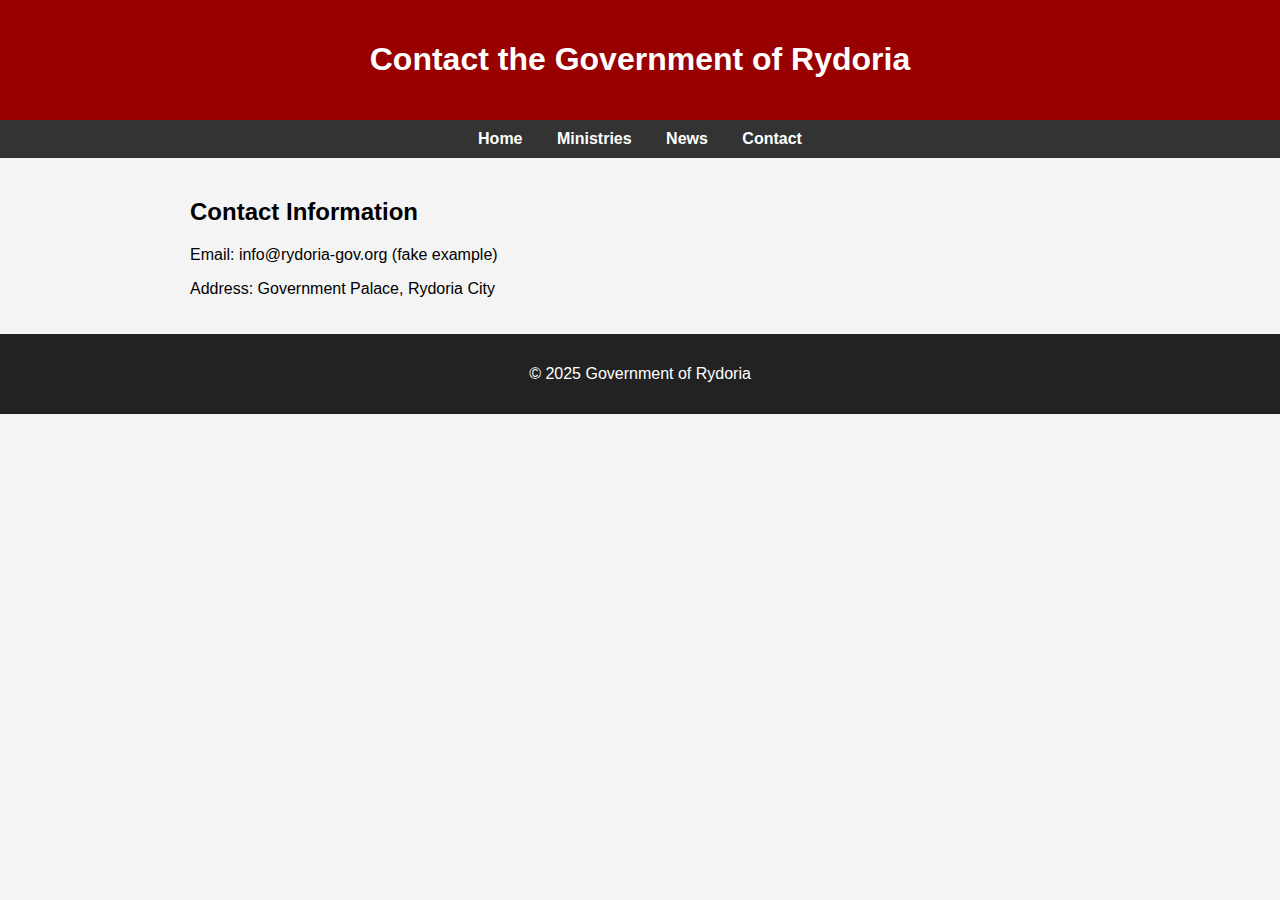
<file: contact.html>
<!DOCTYPE html>
<html lang="en">
<head>
  <meta charset="UTF-8">
  <title>Contact - Rydoria</title>
  <link rel="stylesheet" href="style.css">
</head>
<body>
  <header><h1>Contact the Government of Rydoria</h1></header>
  <nav>
    <a href="index.html">Home</a>
    <a href="ministries.html">Ministries</a>
    <a href="news.html">News</a>
    <a href="contact.html">Contact</a>
  </nav>
  <main>
    <h2>Contact Information</h2>
    <p>Email: info@rydoria-gov.org (fake example)</p>
    <p>Address: Government Palace, Rydoria City</p>
  </main>
  <footer>
    <p>© 2025 Government of Rydoria</p>
  </footer>
</body>
</html>
</file>
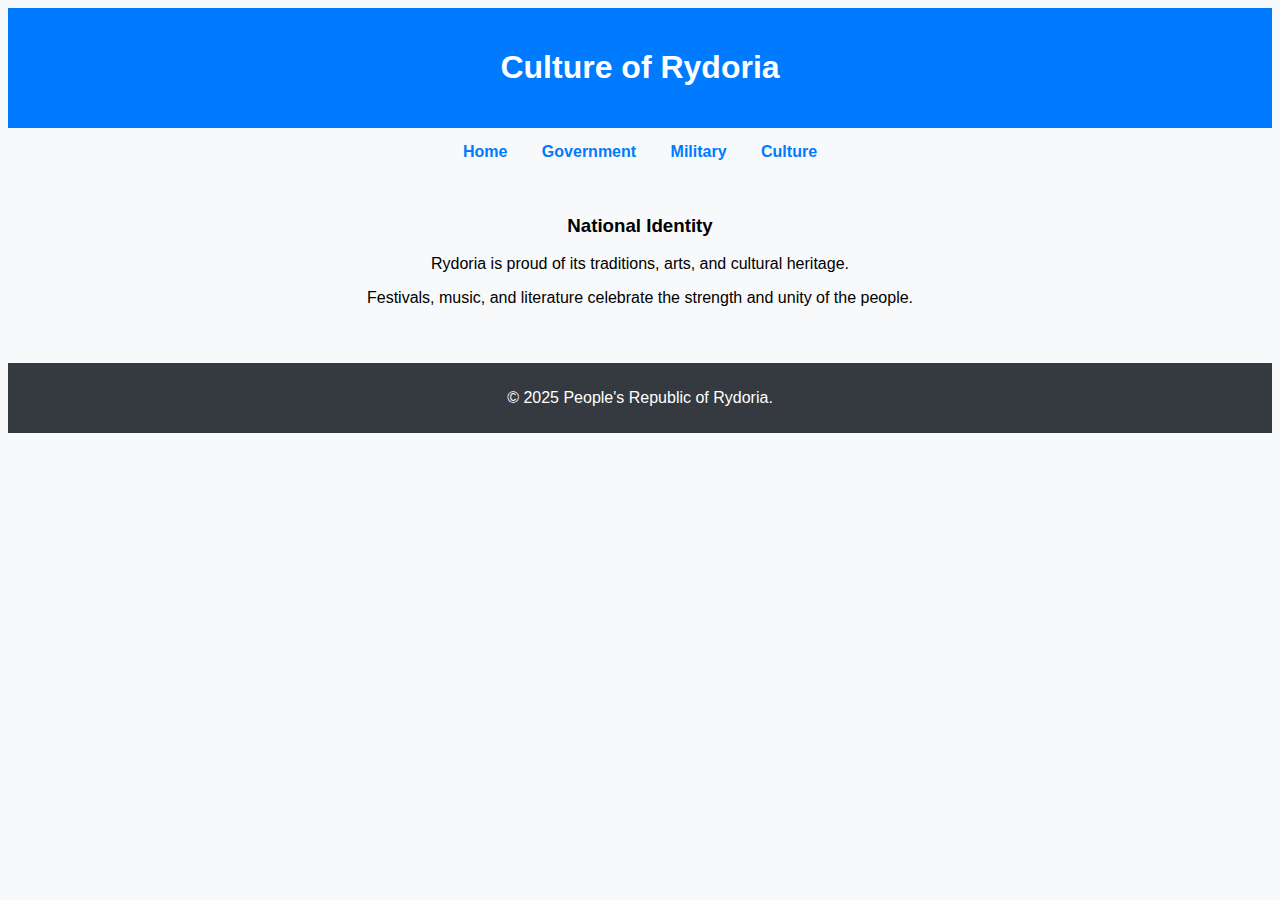
<file: culture.html>
<!DOCTYPE html>
<html lang="en">
<head>
    <meta charset="UTF-8">
    <meta name="viewport" content="width=device-width, initial-scale=1.0">
    <title>Culture of Rydoria</title>
    <style>
        body { font-family: Arial, sans-serif; background-color: #f8f9fa; text-align: center; }
        header { background-color: #007bff; color: white; padding: 20px; }
        nav { margin: 15px; }
        nav a { margin: 0 15px; text-decoration: none; color: #007bff; font-weight: bold; }
        nav a:hover { text-decoration: underline; }
        main { padding: 20px; }
        footer { background-color: #343a40; color: white; padding: 10px; margin-top: 20px; }
    </style>
</head>
<body>
    <header>
        <h1>Culture of Rydoria</h1>
    </header>
    <nav>
        <a href="index.html">Home</a>
        <a href="government.html">Government</a>
        <a href="military.html">Military</a>
        <a href="culture.html">Culture</a>
    </nav>
    <main>
        <h3>National Identity</h3>
        <p>Rydoria is proud of its traditions, arts, and cultural heritage.</p>
        <p>Festivals, music, and literature celebrate the strength and unity of the people.</p>
    </main>
    <footer>
        <p>&copy; 2025 People's Republic of Rydoria.</p>
    </footer>
</body>
</html>
</file>
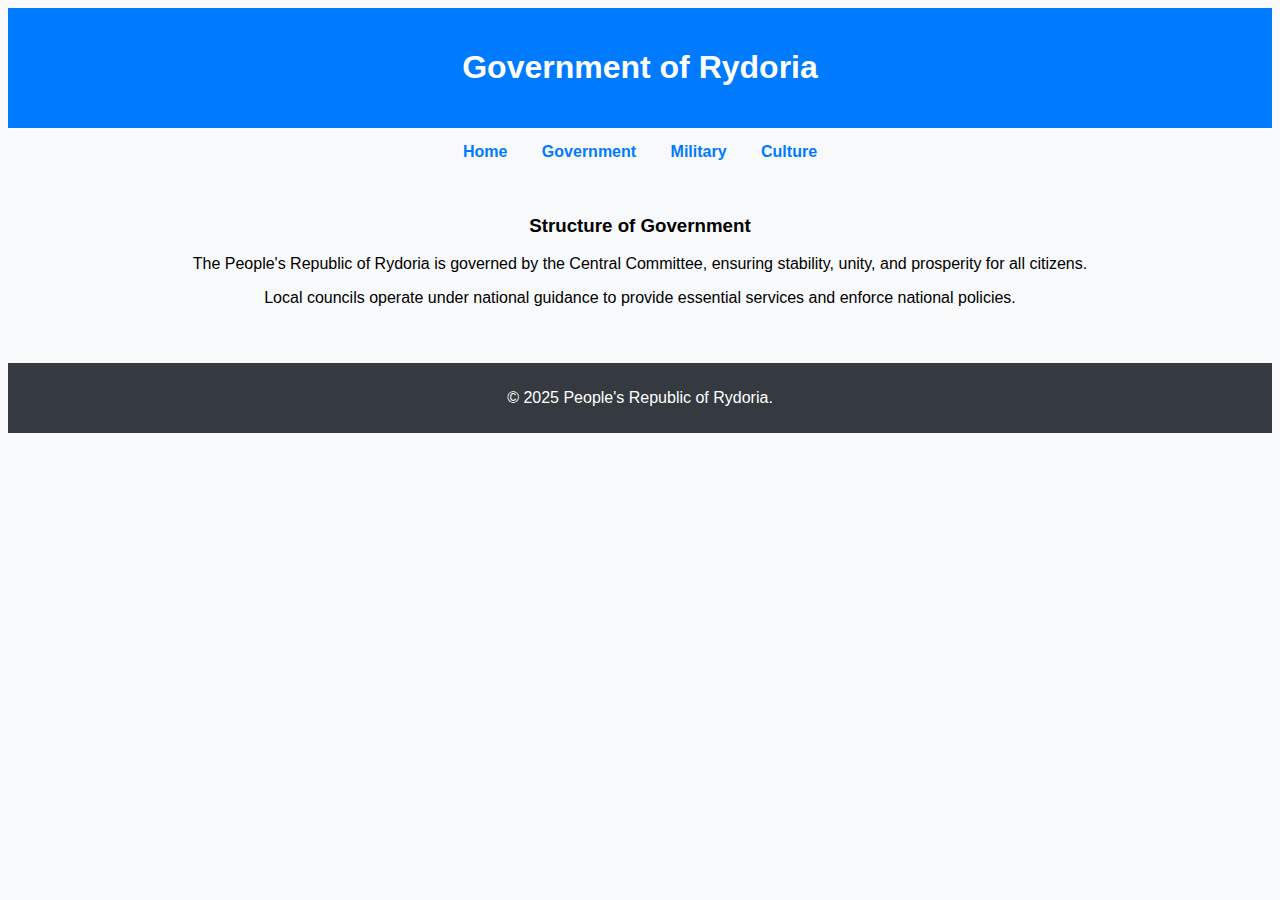
<file: government.html>
<!DOCTYPE html>
<html lang="en">
<head>
    <meta charset="UTF-8">
    <meta name="viewport" content="width=device-width, initial-scale=1.0">
    <title>Government of Rydoria</title>
    <style>
        body { font-family: Arial, sans-serif; background-color: #f8f9fa; text-align: center; }
        header { background-color: #007bff; color: white; padding: 20px; }
        nav { margin: 15px; }
        nav a { margin: 0 15px; text-decoration: none; color: #007bff; font-weight: bold; }
        nav a:hover { text-decoration: underline; }
        main { padding: 20px; }
        footer { background-color: #343a40; color: white; padding: 10px; margin-top: 20px; }
    </style>
</head>
<body>
    <header>
        <h1>Government of Rydoria</h1>
    </header>
    <nav>
        <a href="index.html">Home</a>
        <a href="government.html">Government</a>
        <a href="military.html">Military</a>
        <a href="culture.html">Culture</a>
    </nav>
    <main>
        <h3>Structure of Government</h3>
        <p>The People's Republic of Rydoria is governed by the Central Committee, ensuring stability, unity, and prosperity for all citizens.</p>
        <p>Local councils operate under national guidance to provide essential services and enforce national policies.</p>
    </main>
    <footer>
        <p>&copy; 2025 People's Republic of Rydoria.</p>
    </footer>
</body>
</html>
</file>
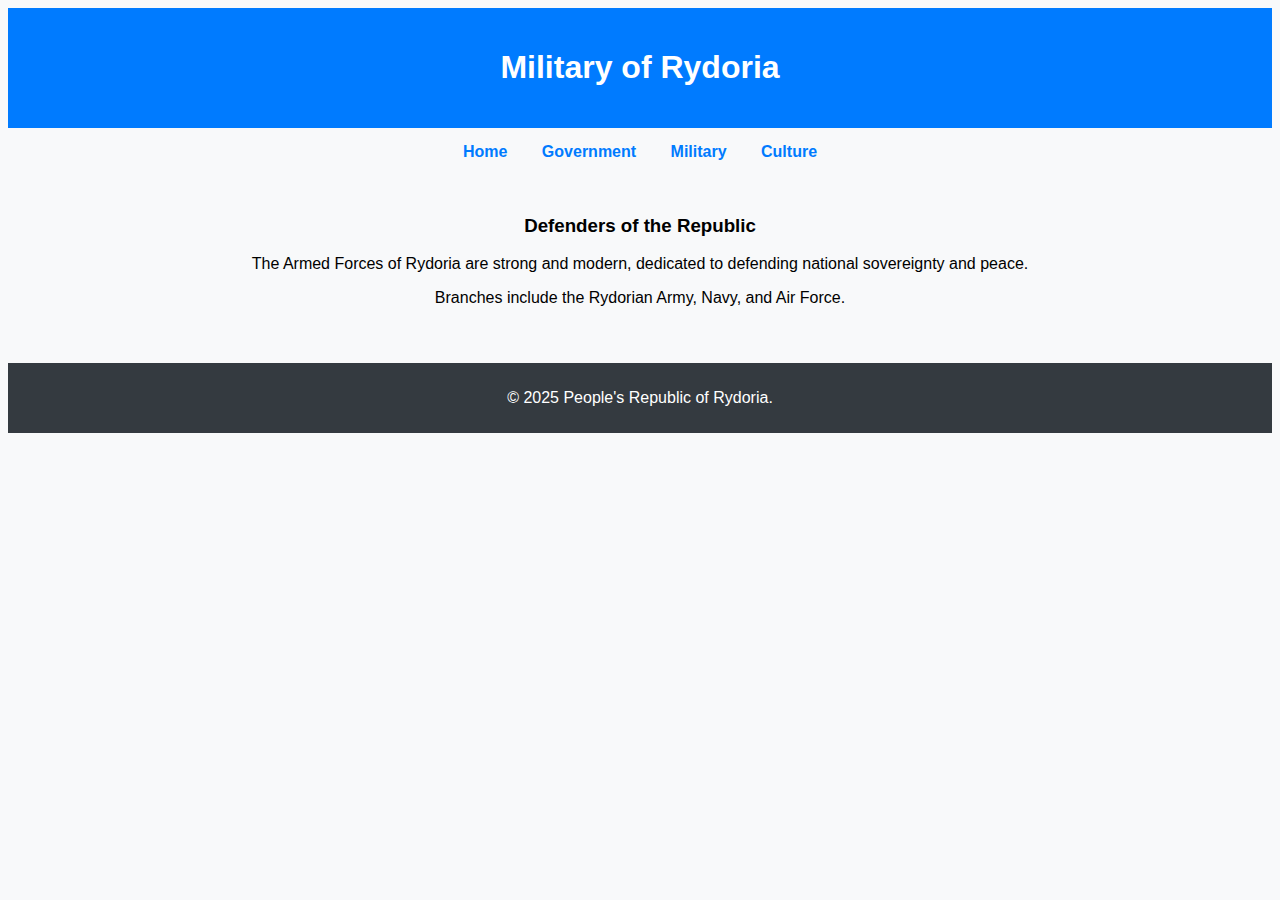
<file: military.html>
<!DOCTYPE html>
<html lang="en">
<head>
    <meta charset="UTF-8">
    <meta name="viewport" content="width=device-width, initial-scale=1.0">
    <title>Military of Rydoria</title>
    <style>
        body { font-family: Arial, sans-serif; background-color: #f8f9fa; text-align: center; }
        header { background-color: #007bff; color: white; padding: 20px; }
        nav { margin: 15px; }
        nav a { margin: 0 15px; text-decoration: none; color: #007bff; font-weight: bold; }
        nav a:hover { text-decoration: underline; }
        main { padding: 20px; }
        footer { background-color: #343a40; color: white; padding: 10px; margin-top: 20px; }
    </style>
</head>
<body>
    <header>
        <h1>Military of Rydoria</h1>
    </header>
    <nav>
        <a href="index.html">Home</a>
        <a href="government.html">Government</a>
        <a href="military.html">Military</a>
        <a href="culture.html">Culture</a>
    </nav>
    <main>
        <h3>Defenders of the Republic</h3>
        <p>The Armed Forces of Rydoria are strong and modern, dedicated to defending national sovereignty and peace.</p>
        <p>Branches include the Rydorian Army, Navy, and Air Force.</p>
    </main>
    <footer>
        <p>&copy; 2025 People's Republic of Rydoria.</p>
    </footer>
</body>
</html>
</file>
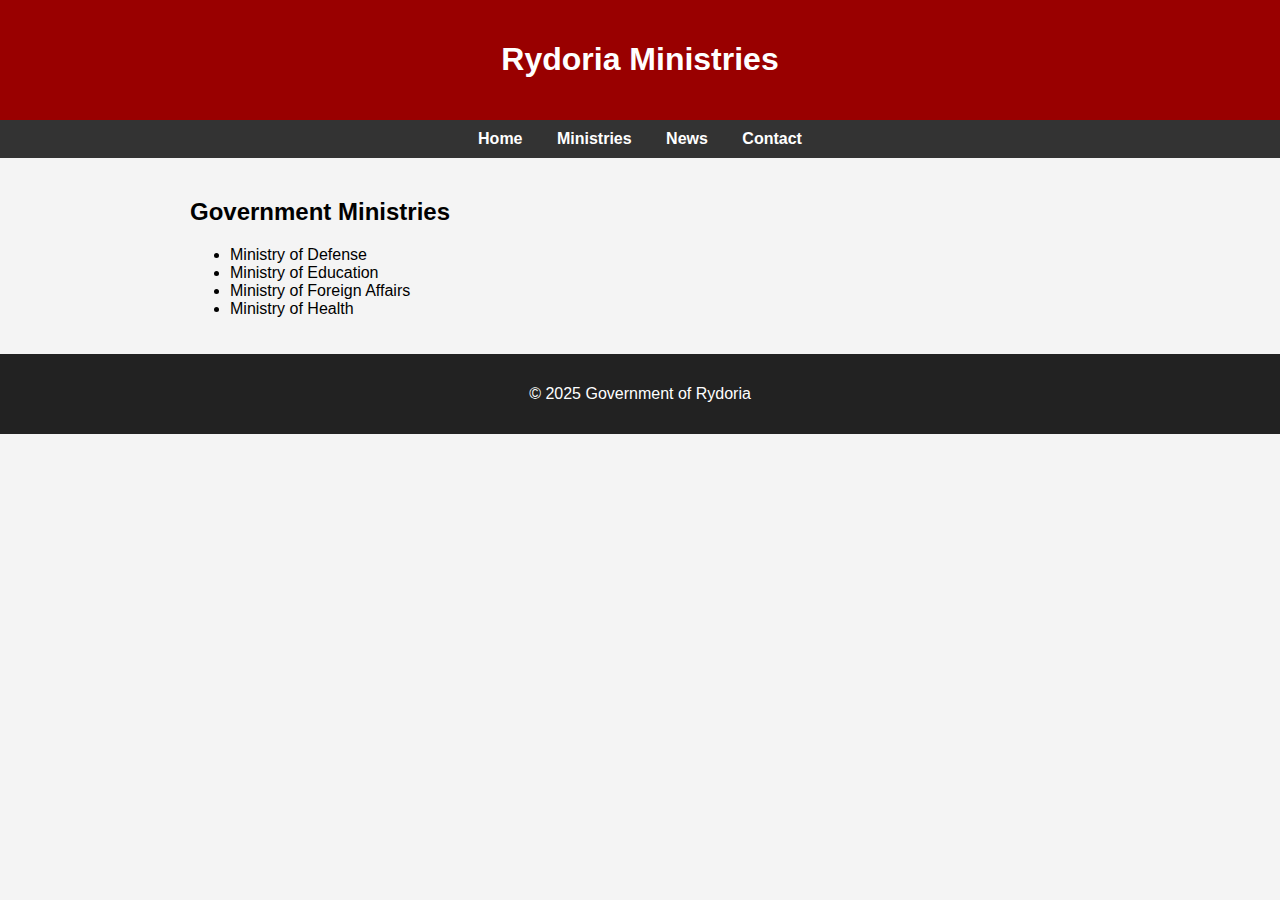
<file: ministries.html>
<!DOCTYPE html>
<html lang="en">
<head>
  <meta charset="UTF-8">
  <title>Ministries - Rydoria</title>
  <link rel="stylesheet" href="style.css">
</head>
<body>
  <header><h1>Rydoria Ministries</h1></header>
  <nav>
    <a href="index.html">Home</a>
    <a href="ministries.html">Ministries</a>
    <a href="news.html">News</a>
    <a href="contact.html">Contact</a>
  </nav>
  <main>
    <h2>Government Ministries</h2>
    <ul>
      <li>Ministry of Defense</li>
      <li>Ministry of Education</li>
      <li>Ministry of Foreign Affairs</li>
      <li>Ministry of Health</li>
    </ul>
  </main>
  <footer>
    <p>© 2025 Government of Rydoria</p>
  </footer>
</body>
</html>
</file>
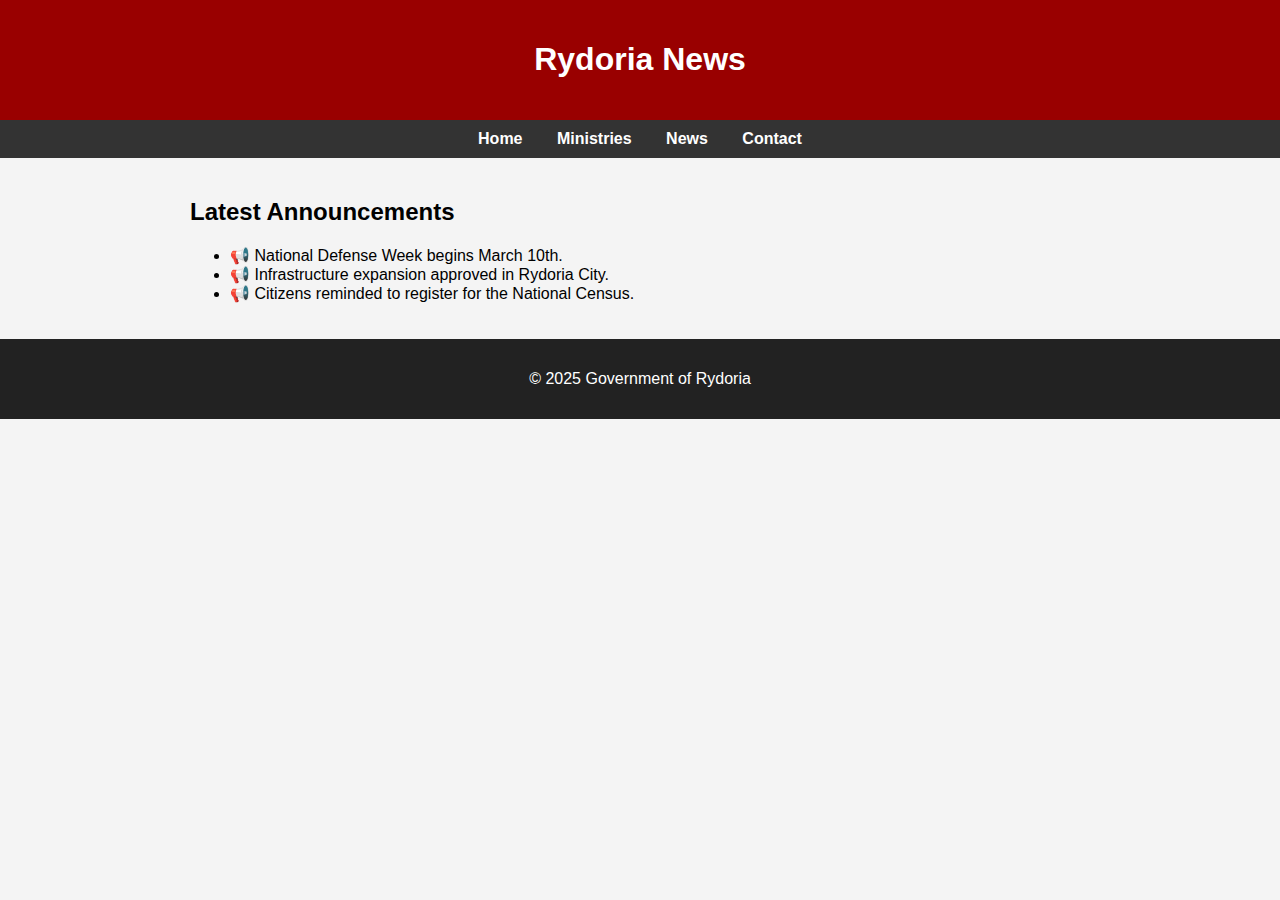
<file: news.html>
<!DOCTYPE html>
<html lang="en">
<head>
  <meta charset="UTF-8">
  <title>News - Rydoria</title>
  <link rel="stylesheet" href="style.css">
</head>
<body>
  <header><h1>Rydoria News</h1></header>
  <nav>
    <a href="index.html">Home</a>
    <a href="ministries.html">Ministries</a>
    <a href="news.html">News</a>
    <a href="contact.html">Contact</a>
  </nav>
  <main>
    <h2>Latest Announcements</h2>
    <ul>
      <li>📢 National Defense Week begins March 10th.</li>
      <li>📢 Infrastructure expansion approved in Rydoria City.</li>
      <li>📢 Citizens reminded to register for the National Census.</li>
    </ul>
  </main>
  <footer>
    <p>© 2025 Government of Rydoria</p>
  </footer>
</body>
</html>
</file>
<file: style.css>
body { font-family: Arial, sans-serif; margin: 0; background: #f4f4f4; }
header { background: #900; color: white; padding: 20px; text-align: center; }
nav { background: #333; padding: 10px; text-align: center; }
nav a { color: white; margin: 0 15px; text-decoration: none; font-weight: bold; }
main { padding: 20px; max-width: 900px; margin: auto; }
footer { background: #222; color: white; text-align: center; padding: 15px; }
</file>
